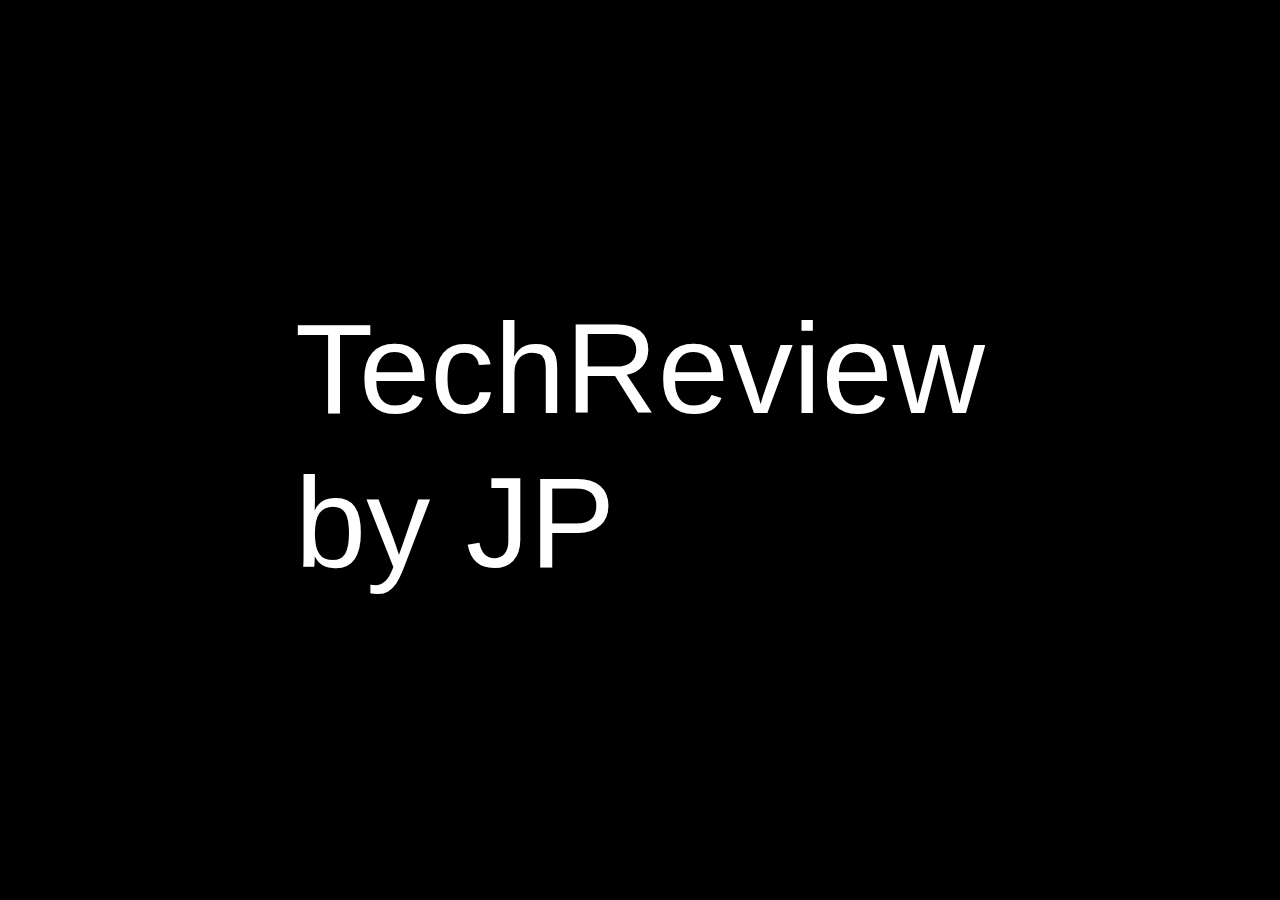
<file: index.html>
<!DOCTYPE html>
<html lang="en">
<head>
	<meta charset="utf-8">
	<meta name="viewport" content="width=device-width, initial-scale=1.0, maximum-scale=1.0, shrink-to-fit=no">
	<meta http-equiv="X-UA-Compatible" content="IE=Edge">
	<link rel="icon" type="image/gif/png" href="assets/images/icon2.jpg">
	<link href="https://fonts.googleapis.com/css?family=Roboto" rel="stylesheet">
	<link rel="stylesheet" href="https://use.fontawesome.com/releases/v5.4.1/css/all.css" integrity="sha384-5sAR7xN1Nv6T6+dT2mhtzEpVJvfS3NScPQTrOxhwjIuvcA67KV2R5Jz6kr4abQsz" crossorigin="anonymous">
	<link rel="stylesheet" type="text/css" href="assets/css/bootstrap.min.css">
	<link rel="stylesheet" type="text/css" href="assets/css/style.css">
	<title>TechReview Home</title>
</head>
<body onload="myFunction()" style="margin:0;">

	<div id="loader">
		<h1>TechReview by JP</h1>
	</div>





	<div id="myDiv" class="animate-bottom">
	
	<nav id="navbar" class="navbar navbar-expand-lg navbar-dark sticky-top">
		<a href="index.html" class="navbar-brand mr-auto active">TechReview</a>
		<button class="navbar-toggler" type="button" data-toggle="collapse" data-target="#navbar-nav">
		<span class="navbar-toggler-icon"></span>
		</button>
		<div id="navbar-nav" class="collapse navbar-collapse">
			<ul class="navbar-nav ml-auto">
				<li class="nav-item">
					<a class="nav-link navs" href="about.html">ABOUT</a>
				</li>
				<li class="nav-item">
					<a class="nav-link navs" href="contact.html">CONTACT</a>
				</li>
				<li class="nav-item">
					<button onclick="myFunctions()" class="btn" id="hbutton">DISCLAIMER</button>
				</li>
			</ul>
		</div>
	</nav>

	<aside id="snackbar">No copyright infringement intended, we do not own the images nor we take credit for it, we are not selling the website or making profits from it and it is used only for educational purposes.</aside>

	<section class="container1">
		<div class="column active">
			<div class="content">
				<h1 class="text-center">Phone</h1>
				<div class="box"> 
					<p>Phones are all but vital to our modern existence, so choosing a good one is important. It may affect your lifestyle or the way you see the modern world. As they become thinner, more feature-packed, and inevitably more expensive, you’ll find the final word on the latest smartphones, both budget and flagship, Android and iOS, right here, on <strong>TechReview</strong></p>
					<button class="btn btn-outline-secondary"><a href="phone.html"> Read More</button></a>
				</div>
			</div>
			<div class="bg bg1"></div>
		</div>
		<div class="column">
			<div class="content">
				<h1 class="text-center">Tablet</h1>
				<div class="box"> 
					<p>It may seem like the Apple iPad currently has the tablet market cornered, but Amazon’s Fire tablets provide a cheaper alternative to Apple’s premium tablet. Oh, and Samsung also makes some tablets that are basically big versions of its Galaxy Note phones. If you’re looking for a tablet and need help sorting them all out, check our <strong>TechReview</strong></p>
					<button class="btn btn-outline-secondary"><a href="tablet.html"> Read More</button></a>
				</div>
			</div>
			<div class="bg bg2"></div>
		</div>
		<div class="column">
			<div class="content">
				<h1 class="text-center">Laptop</h1>
				<div class="box"> 
					<p>Laptops are evolving at a dramatic pace, and this is the place to track their progress, or lack thereof. The best laptop is out there, for gaming or for everyday's use. from the world’s biggest manufacturers, we will help you find it. what’s coming up from likes of Dell, ASUS, Razer, and more,<strong>TechReview</strong> has you covered.</p>
					<button class="btn btn-outline-secondary"><a href="laptop.html"> Read More</button></a>
				</div>
			</div>
			<div class="bg bg3"></div>
		</div>
	</section>

</div> <!-- loader -->

<script src="https://ajax.googleapis.com/ajax/libs/jquery/3.3.1/jquery.min.js"></script>
<script src="https://code.jquery.com/jquery-3.3.1.js"></script>
<script src="https://cdnjs.cloudflare.com/ajax/libs/popper.js/1.14.3/umd/popper.min.js"></script>
<script src="https://maxcdn.bootstrapcdn.com/bootstrap/4.1.3/js/bootstrap.min.js"></script>
<script src="assets/js/main.js"></script>
</body>
</html>
</file>
<file: assets/css/style.css>
* {
  margin: 0;
  padding: 0;
  font-family: sans-serif;
  overflow: hidden;

}

body {
  background-color: black;
}

#loader {
  position: absolute;
  left: 50%;
  top: 50%;
  transform: translate(-50%,-50%);
  z-index: 1;
  animation: zoomin 1s;
}

#loader h1 {
  font-size: 8em;
  color: white;
}

@keyframes zoomin {
  from {
    opacity: 0;
    transform: scale3d(0.3, 0.3, 0.3);
  }

  50% {
    opacity: 1;
  }
}

.animate-bottom {
  position: relative;
  animation-name: animatebottom;
  animation-duration: 1s
}

@keyframes animatebottom { 
  from{ bottom:-100px; opacity:0 } 
  to{ bottom:0; opacity:1 }
}

#myDiv {
  display: none;
  text-align: center;
}

.navs {
  color: grey;
}


#hbutton {
  border:none;
  background-color: inherit;
  padding-left: 4px;
  margin-top: 2px;
  font-size: 16px;
  color: grey;
}



#snackbar {
    visibility: hidden;
    min-width: 250px;
    margin-left: -125px;
    background-color: #333;
    color: #fff;
    text-align: center;
    border-radius: 2px;
    padding: 16px;
    position: fixed;
    z-index: 1;
    left: 50%;
    bottom: 30px;
    font-size: 17px;
}

#snackbar.show {
    visibility: visible;
    -webkit-animation: fadein 0.5s, fadeout 0.5s 2.5s;
    animation: fadein 0.5s, fadeout 0.5s 2.5s;
}

@-webkit-keyframes fadein {
    from {bottom: 0; opacity: 0;} 
    to {bottom: 30px; opacity: 1;}
}

@keyframes fadein {
    from {bottom: 0; opacity: 0;}
    to {bottom: 30px; opacity: 1;}
}

@-webkit-keyframes fadeout {
    from {bottom: 30px; opacity: 1;} 
    to {bottom: 0; opacity: 0;}
}

@keyframes fadeout {
    from {bottom: 30px; opacity: 1;}
    to {bottom: 0; opacity: 0;}
}


.container1 {
  width: 100%;
  height: 100vh;
}

.container1 a{
  color: white;
}

.container1 .column {
  width: 33.33%;
  height: 100%;
  float: left;
  box-sizing: border-box;
  z-index: 1;
}

.container1 .column:last-child {
  border-right: none;
}

.container1 .column .content {
  position: relative;
  height: 100%;
}

.container1 .column.active .content  h1 {
  position: absolute;
  top: 10%;
  transform: translateY(-50%);
  width: 100%;
  background: rgba(12,12,12,.5);
  text-align: center;
  margin: 0;
  padding: 0px;
  color: rgba(255,255,255,.2);
  font-size: 7em;
  z-index: 1;
  transition: 1s;
  
}

.container1 .column .content .box {
  position: absolute;
  top: 50%;
  transform: translateY(-100%);
  box-sizing: border-box;
  padding: 40px;
  background: rgba(12,12,12,.9);
  text-align: center;
  transition: 0.5s;
  opacity: 0;
  line-height: 1.5em;
}


.container1 .column.active .content .box {
  opacity: 0.8;
  transform: translateY(-50%);
}

.container1 .column .content .box h2 {
  margin: 0;
  padding: 0;
  font-size: 30px;
  color: white;
}

.container1 .column .content .box p {
  font-size: 1.3em;
  color: #f2f2f2;
}

.container1 .column .bg {
  position: absolute;
  top: 0;
  left: 0;
  width: 100%;
  height: 100%;
  pointer-events: none;
  z-index: -1;

}

.container1 .column.active .bg.bg1 {
  background: url(../images/phone3.jpg);
  background-size: cover;
  background-attachment: fixed;
  background-position: center;
  transition: 0.5s;

}

.container1 .column.active .bg.bg2 {
  background: url(../images/tabletw1.jpg);
  background-size: cover;
  background-attachment: fixed;
  background-position: center;
  transition: 0.5s;

}

.container1 .column.active .bg.bg3 {
  background: url(../images/laptop.jpg);
  background-size: cover;
  background-attachment: fixed;
  background-position: center;
  transition: 0.5s;

}

.box a{
  position: absolute;
  top: 90%;
  left: 50%;
  transform: translate(-50%,-50%);
  width: 200px;
  height: 60px;
  text-align: center;
  line-height: 60px;
  color: #fff;
  font-size: 20px;
  text-transform: uppercase;
  text-decoration: none;
  font-family: sans-serif;
  box-sizing: border-box;
  background: linear-gradient(90deg, black, white, grey, white);
  background-size: 400%;
  z-index: 1;
}


.box a:hover{
  animation: animate 4s linear infinite;

}

.box a:before {
  content: '';
  position: absolute;
  top: -5px;
  left: -5px;
  right: -5px;
  bottom: -5px;
  z-index: -1;
  background: linear-gradient(90deg, black, white, grey, white);
  background-size: 400%;
  border-radius: 40px;
  opacity: 0;
  transition: 0.5s;
  }

.box a:hover:before {
  filter: blur(20px);
  opacity: 1;
  animation: animate 5s linear infinite;
}

@keyframes animate {
  0% {background-position: 0%;}
  100% {background-position: 400%;}
}



/*tablet media queries*/

@media only screen and (min-width: 401px) and (max-width: 768px) {
  
  .container1 .column .content .box {
  position: absolute;
  top: 50%;
  transform: translateY(-100%);
  box-sizing: border-box;
  padding: 40px;
  background: rgba(12,12,12,.9);
  text-align: center;
  transition: 0.5s;
  opacity: 0;
  line-height: 1.5rem;

  }

  .container1 .column.active .content  h1{
    font-size: 4.5em;
  }

  .container1 .column .content .box p {
  text-align: center;
  font-size: 18px;
  }

  .box a {
  font-size: 15px;
  width: 150px;
  height: 45px;
  line-height: 45px;
  top: 92%;

  }

  #hbutton {
    padding-left: 0px;
  }

}


@media only screen and (min-width: 401px) and (max-width: 768px), 
 (orientation: landscape) {

  
  .container1 .column.active .content  h1{
    font-size: 5em;
  }

  .container1 .column .content .box p {
  text-align: center;
  font-size: 18px;
  }

  .box a {
  font-size: 15px;
  width: 150px;
  height: 45px;
  line-height: 45px;
  top: 90%;

  }

  #hbutton {
    padding-left: 0px;
  }
}


/*phone media queries*/


@media only screen and (max-width: 600px) {
  
  #loader h1 {
    font-size: 3.5em;
  }

  .container1 .column .content .box {
    line-height: 1.2;
    padding: 10px 4px 10px 4px;
    text-align: center;


}

.container1 .column.active .content  h1{
    font-size: 2.2em;
    padding-top: 10px;
    padding-bottom: 10px;
  }

.container1 .column .content  h1{
    font-size: 1.2em;
  }

.container1 .column .content .box p {
  font-size: 11px;
}


.box a{
  font-size: 11px;
  width: 125px;
  height: 35px;
  line-height: 35px;
  top: 92%;

}

  #hbutton {
    padding-left: 0px;
    margin-left: 14px;

  }

  #snackbar {
    font-size: 12px;
    padding: 10px;
    line-height: 1.2;

}

}



@media only screen and (max-width: 815px) and (orientation: landscape) {
  
  .container1 .column.active .content  h1{
    font-size: 3em;

  }
  .container1 .column .content .box {
    padding: 10px;
    line-height: 1;
  }

  .container1 .column .content .box p {
  font-size: 11px;
  }

  .container1 .column .content  h1{
    font-size: 1.2em;
  }

  .box a{
  font-size: 11px;
  width: 110px;
  height: 30px;
  line-height: 35px;
  top: 87%;

  }

  #hbutton {
    margin-left: 0px;
  }


  }

   /*laptop and larger screen*/

  @media only screen and (min-width: 1025px) {
    .box a{

      top: 85%;


    }

  .container1 .column.active .content  h1{
    font-size: 9em;

  }




  }
</file>
